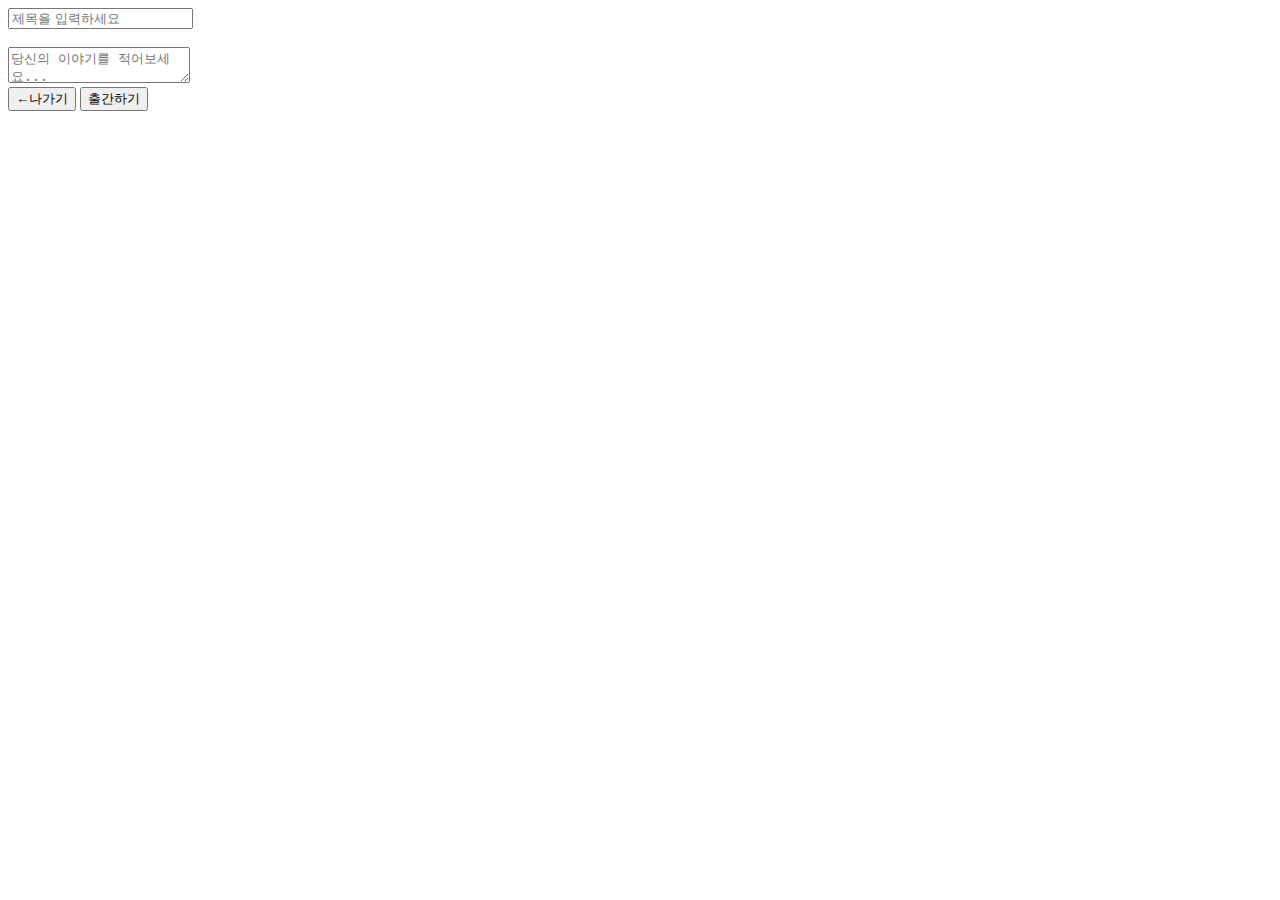
<file: src/main/resources/templates/article/writeForm.html>
<!DOCTYPE html>
<html xmlns:th="https://www.thymeleaf.org">
<head th:replace="/fragments/layoutFragments :: head(title='', cssUrl='/css/article/writeForm.css')" />  
<body class="vlg-dark">

    <div class="container">




        <form action="#" th:action="@{/postArticle}" method="post" th:object="${article}">
            <input type="text" placeholder="제목을 입력하세요" th:field="*{title}">

            <br><br>

            <textarea placeholder="당신의 이야기를 적어보세요..." th:field="*{content}"></textarea>

            <div class="btn-box">
                <input class="vlg-btn" type="button" value="←나가기">
                <input class="vlg-btn-green" type="submit" value="출간하기">
            </div>
        </form>



    </div>
    <script src="https://cdnjs.cloudflare.com/ajax/libs/jquery/3.7.0/jquery.min.js"></script>
</body>
</html>
</file>
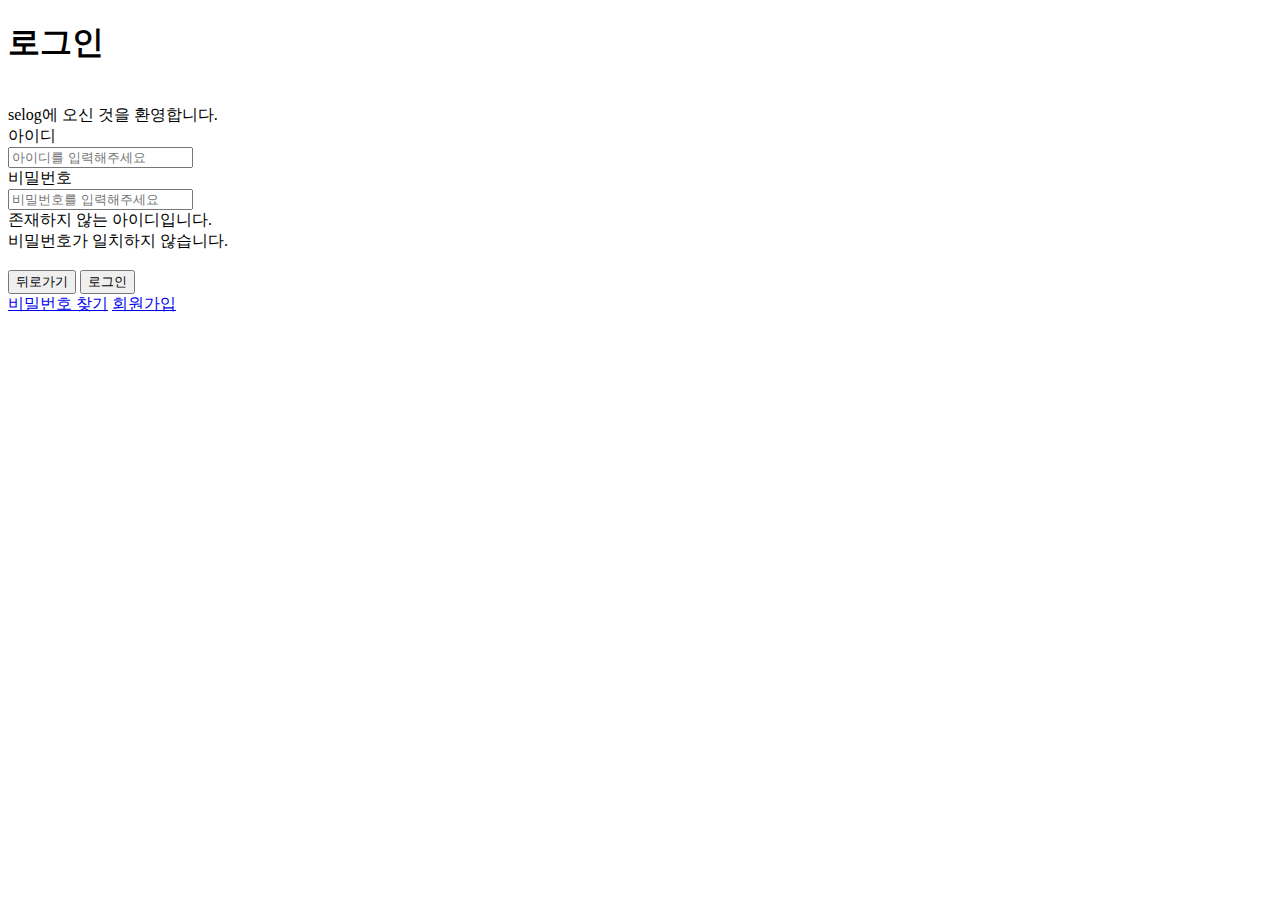
<file: src/main/resources/templates/member/loginForm.html>
<!DOCTYPE html>
<html xmlns:th="http://www.thymeleaf.org">
<head th:replace="/fragments/layoutFragments :: head(title='로그인', cssUrl='/css/member/loginForm.css')" />

<body class="vlg-dark">
    
    <div class="container ml-10 mr-10 text-center">

        <div id="greetings">
            <h1>로그인</h1><br>
            <span>selog에 오신 것을 환영합니다.</span>
        </div>

        <form action="#" th:action="@{/loginPrcs}" th:object="${member}" method="post">
                
            <div id="id-box" class="mt-3 mb-3 inputbox">
                <label class="mb-2" for="username">아이디</label><br>
                <input type="text" autocomplete="off" placeholder="아이디를 입력해주세요" th:field="*{username}">
            </div>

            <div id="pw-box" class="mt-3 mb-3 inputbox">
                <label class="mb-2" for="password">비밀번호</label><br>
                <input type="password" placeholder="비밀번호를 입력해주세요" th:field="*{password}">
            </div>

            <div class="text-danger" th:if="${fail} == 'id'">존재하지 않는 아이디입니다.</div>
            <div class="text-danger" th:if="${fail} == 'pw'">비밀번호가 일치하지 않습니다.</div>
            <br>
            <input class="vlg-btn" type="button" value="뒤로가기" onclick="location.href='/'">

            <input class="vlg-btn-green" type="submit" value="로그인">


        </form>

        <div id="footer-bar" class="mt-5">
            <a class="vlg-link" href="#">비밀번호 찾기</a>
            <a class="vlg-link" href="/signup">회원가입</a>
        </div>

    </div>




    <script src="https://cdnjs.cloudflare.com/ajax/libs/jquery/3.7.0/jquery.min.js"></script>
    <script th:inline="javascript">


        /* input에 focus시, label에 'focused-label' 클래스 add*/
        $(document).ready(function() {
            /* id input focus..*/
            $("#id-box>input").on("focus", function() {
                $("#id-box>label").addClass("focused-label");
            }).on("blur", function() {
                $("#id-box>label").removeClass("focused-label");
            });

            /* pw input focus..*/
            $("#pw-box>input").on("focus", function() {
                $("#pw-box>label").addClass("focused-label");
            }).on("blur", function() {
                $("#pw-box>label").removeClass("focused-label");
            });
        });

    </script>
</body>
</html>
</file>
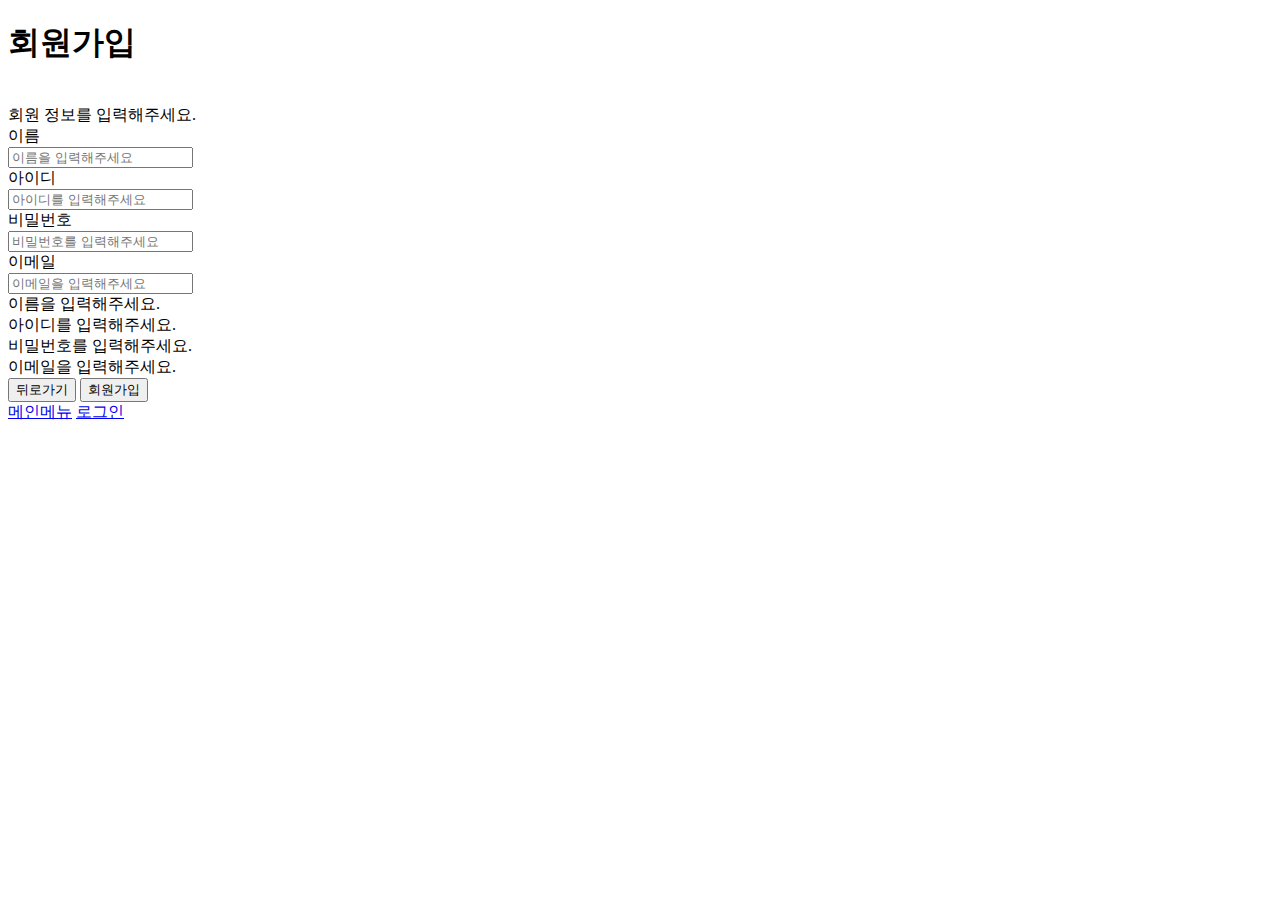
<file: src/main/resources/templates/member/signupForm.html>
<!DOCTYPE html>
<html xmlns:th="http://www.thymeleaf.org">
<head th:replace="/fragments/layoutFragments :: head(title='회원가입', cssUrl='/css/member/signupForm.css')" />

<body class="vlg-dark">
    
    <div class="container ml-10 mr-10 pb-5 text-center">

        <div id="greetings">
            <h1>회원가입</h1><br>
            <span>회원 정보를 입력해주세요.</span>
        </div>

        <form action="#" th:action="@{/signupPrcs}" th:object="${member}" method="post">
                
            <div id="name-box" class="mt-2 mb-2 inputbox">
                <label class="mb-2" for="name">이름</label><br>
                <input type="text" autocomplete="off" placeholder="이름을 입력해주세요" th:field="*{name}">
            </div>

            <div id="id-box" class="mt-2 mb-2 inputbox">
                <label class="mb-2" for="username">아이디</label><br>
                <input type="text" autocomplete="off" placeholder="아이디를 입력해주세요" th:field="*{username}">
            </div>

            <div id="pw-box" class="mt-2 mb-2 inputbox">
                <label class="mb-2" for="password">비밀번호</label><br>
                <input type="password" placeholder="비밀번호를 입력해주세요" th:field="*{password}">
            </div>
            
            <div id="email-box" class="mt-2 mb-2 inputbox">
                <label class="mb-2" for="email">이메일</label><br>
                <input type="text" autocomplete="off" placeholder="이메일을 입력해주세요" th:field="*{email}">
            </div>
            
            <div class="text-danger" th:if="${fail} == 'emptyName'">이름을 입력해주세요.</div>
            <div class="text-danger" th:if="${fail} == 'emptyId'">아이디를 입력해주세요.</div>
            <div class="text-danger" th:if="${fail} == 'emptyPassword'">비밀번호를 입력해주세요.</div>
            <div class="text-danger" th:if="${fail} == 'emptyEmail'">이메일을 입력해주세요.</div>
            
            <input class="vlg-btn" type="button" value="뒤로가기" onclick="location.href='/login'">
            <input class="vlg-btn-green" type="submit" value="회원가입">

        </form>

        <div id="footer-bar" class="mt-5">
            <a class="vlg-link" href="/">메인메뉴</a>
            <a class="vlg-link" href="login">로그인</a>
        </div>

    </div>




    <script src="https://cdnjs.cloudflare.com/ajax/libs/jquery/3.7.0/jquery.min.js"></script>
    <script th:inline="javascript">


        /* input에 focus시, label에 'focused-label' 클래스 add*/
        $(document).ready(function() {

            /* name input focus..*/
            $("#name-box>input").on("focus", function() {
                $("#name-box>label").addClass("focused-label");
            }).on("blur", function() {
                $("#name-box>label").removeClass("focused-label");
            });

            /* id input focus..*/
            $("#id-box>input").on("focus", function() {
                $("#id-box>label").addClass("focused-label");
            }).on("blur", function() {
                $("#id-box>label").removeClass("focused-label");
            });

            /* pw input focus..*/
            $("#pw-box>input").on("focus", function() {
                $("#pw-box>label").addClass("focused-label");
            }).on("blur", function() {
                $("#pw-box>label").removeClass("focused-label");
            });

            /* pw input focus..*/
            $("#email-box>input").on("focus", function() {
                $("#email-box>label").addClass("focused-label");
            }).on("blur", function() {
                $("#email-box>label").removeClass("focused-label");
            });
        });

    </script>
</body>
</html>
</file>
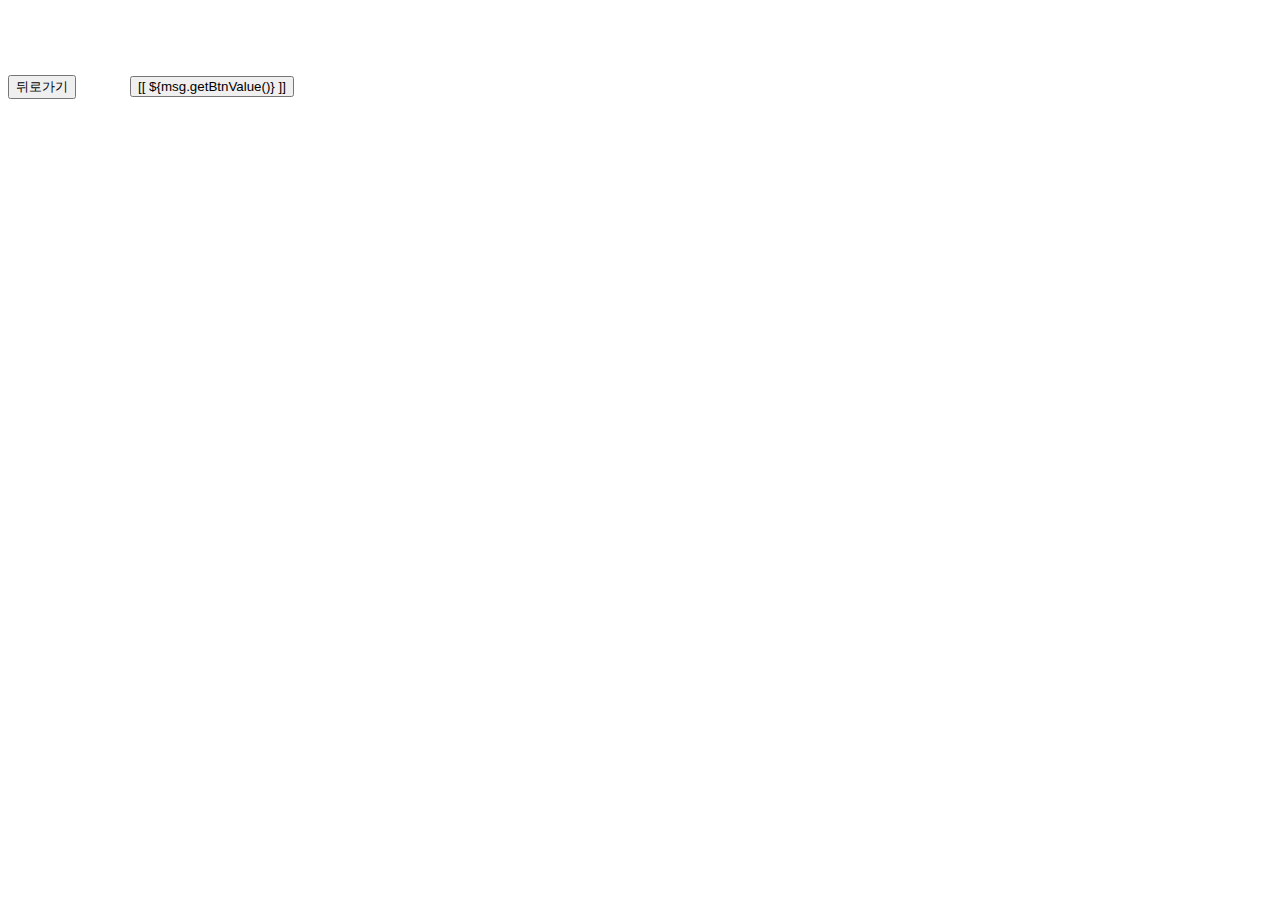
<file: src/main/resources/templates/util/msgPage.html>
<!DOCTYPE html>
<html xmlns:th="http://www.thymeleaf.org">
<head th:replace="/fragments/layoutFragments :: head(title='massage', cssUrl='')" />
<body class="vlg-dark">




	<div class="container text-center mt-5 pt-5">
	
	    <h1 class="text-light" th:text="${msg.getMsgTitle()}"></h1>
	    <div class="text-light" th:text="${msg.getMsgContent}"></div>
        <br><br><br>
        <button style="margin-right: 50px;" class="vlg-btn" type="button">뒤로가기</button>
        <button class="vlg-btn-green" type="button">[[ ${msg.getBtnValue()} ]]</button>
    </div>
    
    
    
    
</body>

<script src="https://cdnjs.cloudflare.com/ajax/libs/jquery/3.7.0/jquery.min.js"></script>
<script th:inline="javascript">
/*<![CDATA[*/
    const aimUrl = /*[[ ${msg.getAimUrl()} ]]*/'defualt';

    $(".vlg-btn").on("click", () => {
        history.back();
    })
    $(".vlg-btn-green").on("click", () => {
        location.href=aimUrl;
    })


/*]]>*/
</script>

</html>
</file>
